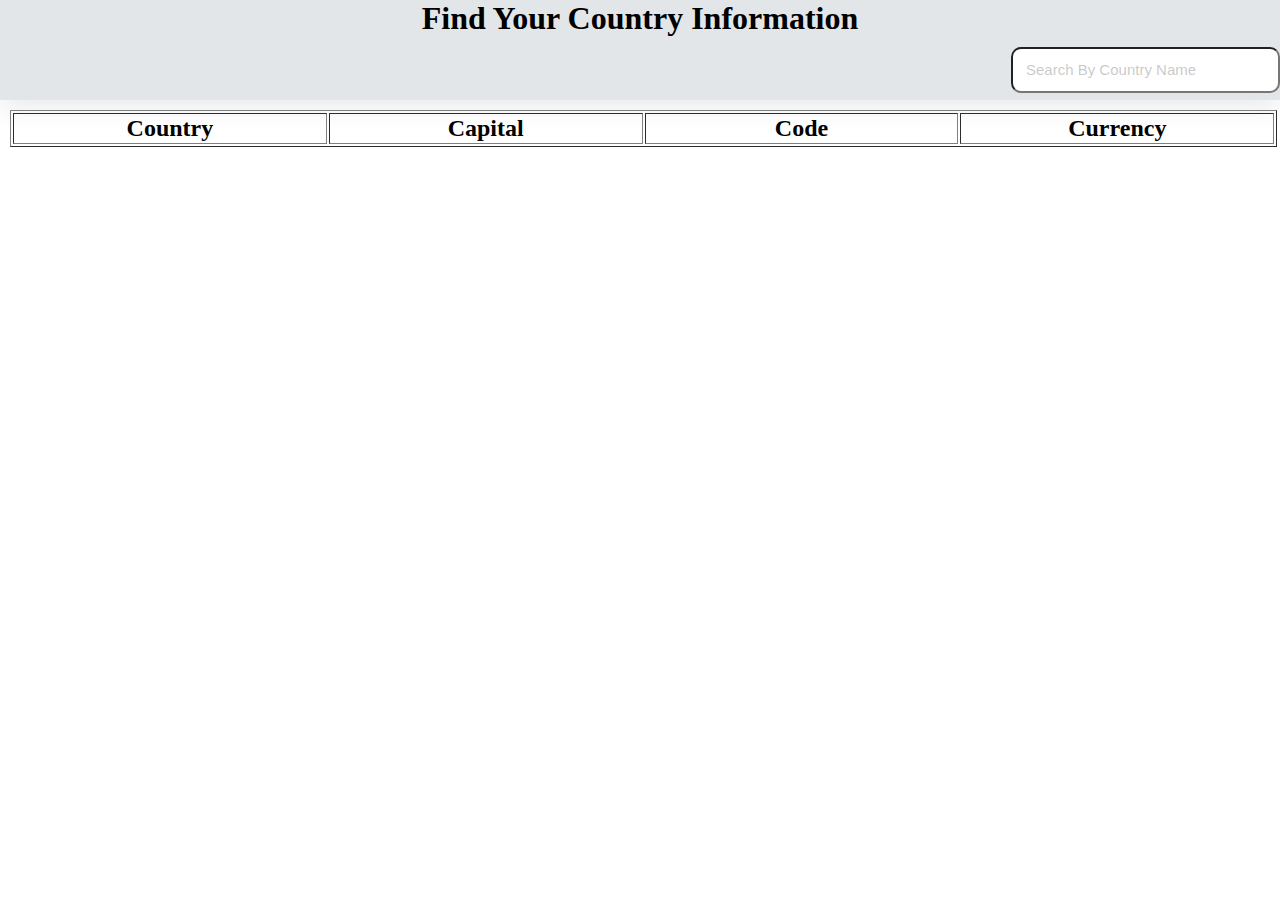
<file: index.html>
<!DOCTYPE html>
<html lang="en">
<head>
    <meta charset="UTF-8">
    <meta http-equiv="X-UA-Compatible" content="IE=edge">
    <meta name="viewport" content="width=device-width, initial-scale=1.0">
    <link rel="stylesheet" href="styles/style.css">
    <title>Countries</title>
</head>
<body>
    <div class='menuBar'>
        <h1>Find Your Country Information</h1>
        <input type="text" id="search" class="search" placeholder='Search By Country Name'>
    </div>
    <table border="1">
        <thead>
            <tr>
                <th width="25%"><h2>Country</h2></th>
                <th width="25%"><h2>Capital </h2></th>
                <th width="25%"><h2>Code</h2></th>
                <th width="25%"><h2>Currency</h2></th>
            </tr>
        </thead>
        <tbody></tbody>
    </table>
    <script type="module" src="index.js"></script>
</body>
</html>
</file>
<file: styles/style.css>
*{
    margin: 0;
}

.search{
    border-radius: 10px;
    width: 250px;
    height: 40px;
    float:right;
    margin-top: 10px;
    padding-left: 1%;
}

.search::placeholder{
    font-size: 15px;
    color: rgba(109, 109, 110, 0.377);
}

.menuBar{
    height: 100px;
    width: 100%;
    background-color: rgb(227, 230, 233);
    box-shadow: rgba(149, 157, 165, 0.2) 0px 8px 24px;
}

table {
    text-align: center;
    margin: 10px;
    width: 99%;
  }

h1{
    text-align: center;
}
</file>
